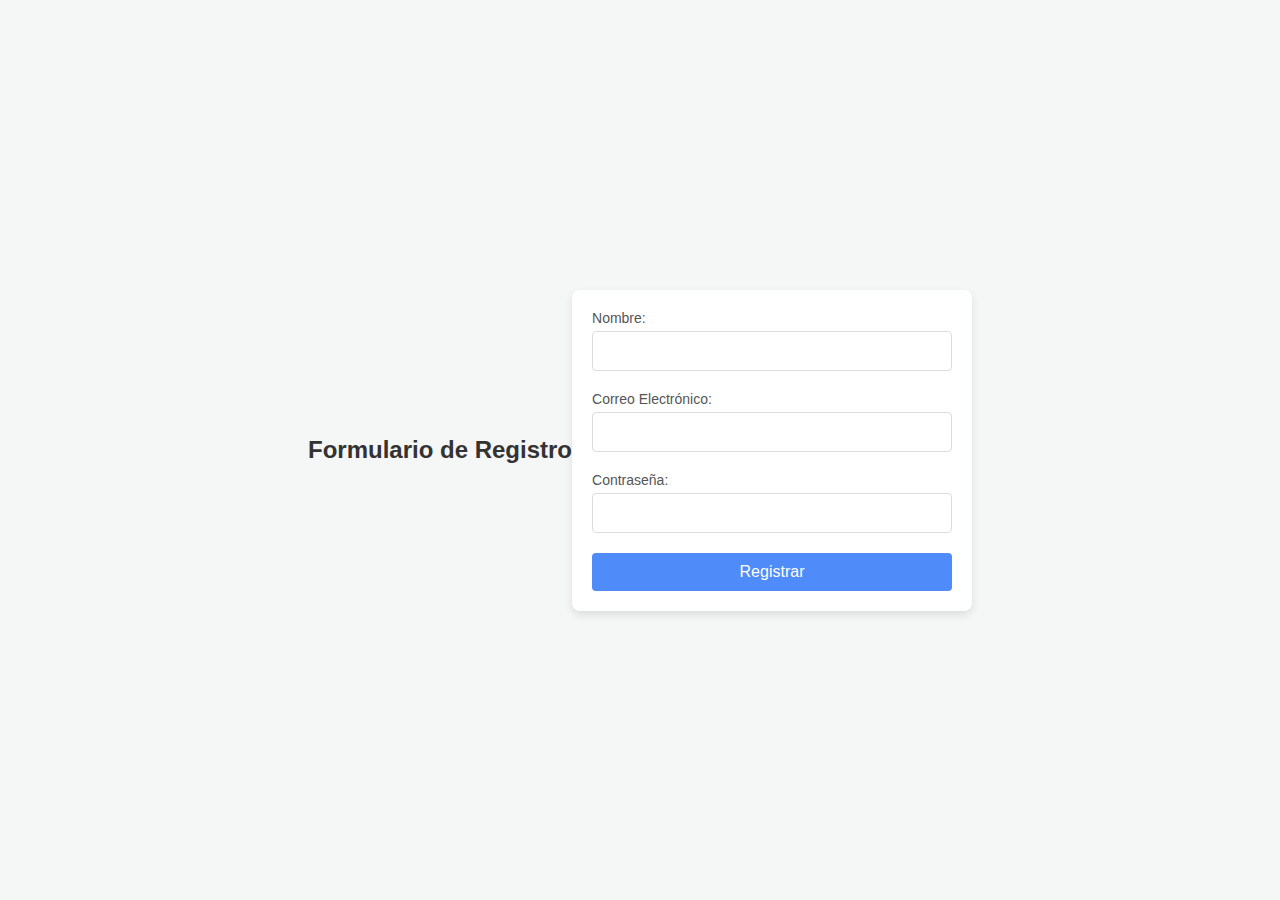
<file: Dom/ejercicio1/index.html>
<!DOCTYPE html>
<html lang="es">
<head>
    <meta charset="UTF-8">
    <meta name="viewport" content="width=device-width, initial-scale=1.0">
    <title>Formulario de Registro</title>
    <link rel="stylesheet" href="style.css">
</head>
<body>

    <h2>Formulario de Registro</h2>

    <form id="registroForm">
        <div>
            <label for="nombre">Nombre:</label>
            <input type="text" id="nombre" name="nombre">
            <div id="nombreError" class="error"></div>
        </div>

        <div>
            <label for="correo">Correo Electrónico:</label>
            <input type="email" id="correo" name="correo">
            <div id="correoError" class="error"></div>
        </div>

        <div>
            <label for="contrasena">Contraseña:</label>
            <input type="password" id="contrasena" name="contrasena">
            <div id="contrasenaError" class="error"></div>
        </div>

        <button type="submit">Registrar</button>
    </form>

    <div id="mensajeExito" class="message"></div>

    <script src="script.js"></script>
</body>
</html>
</file>
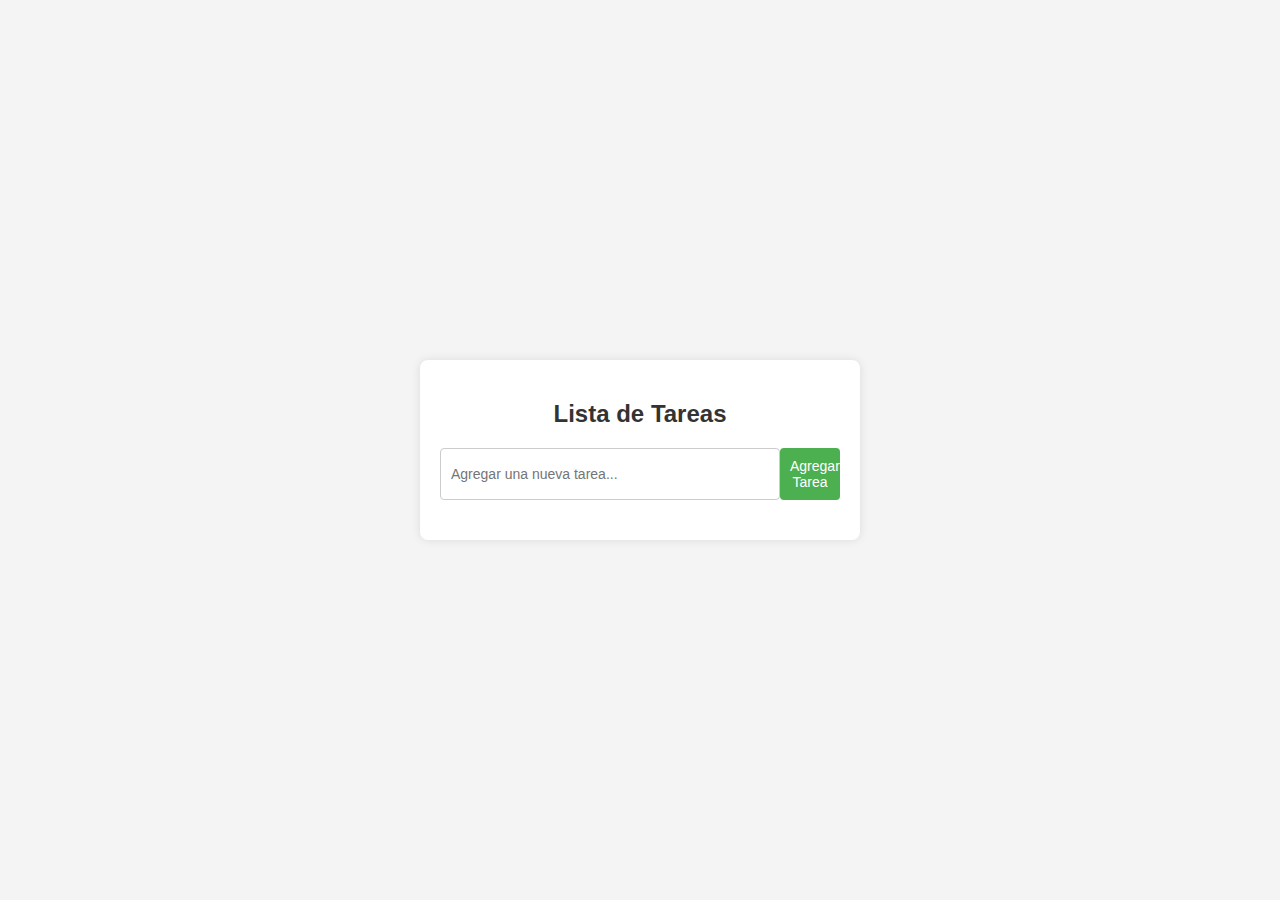
<file: Dom/ejercicio2/index.html>
<!DOCTYPE html>
<html lang="es">
<head>
    <meta charset="UTF-8">
    <meta name="viewport" content="width=device-width, initial-scale=1.0">
    <title>Lista de Tareas</title>
    <link rel="stylesheet" href="style.css">
</head>
<body>

    <div class="container">
        <h2>Lista de Tareas</h2>
        
    
        <div class="task-form">
            <input type="text" id="nuevaTarea" placeholder="Agregar una nueva tarea..." />
            <button id="agregarTarea">Agregar Tarea</button>
        </div>

        
        <ul id="listaTareas" class="task-list"></ul>
    </div>

    <script src="script.js"></script>
</body>
</html>
</file>
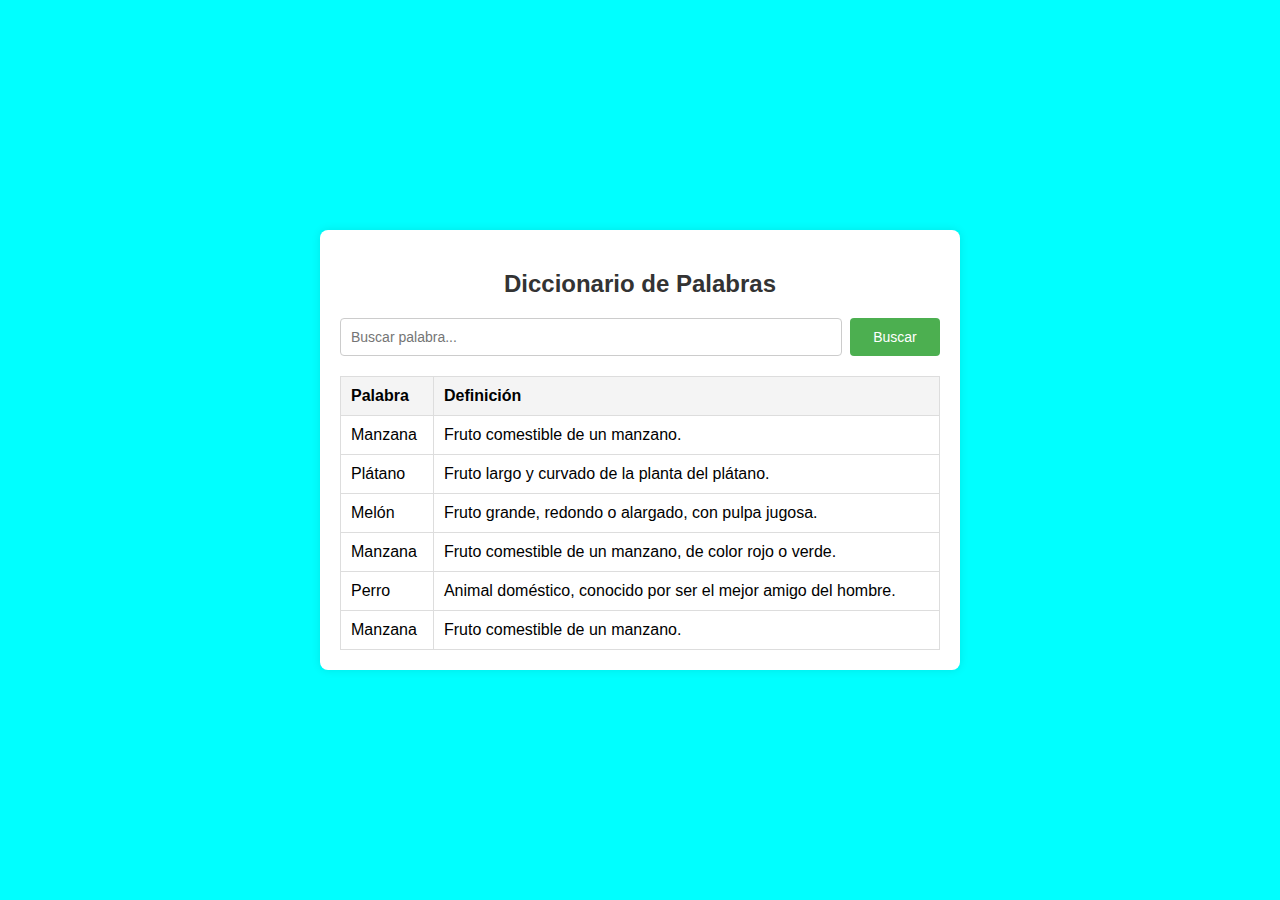
<file: Dom/ejercicio3/index.html>
<!DOCTYPE html>
<html lang="es">
<head>
    <meta charset="UTF-8">
    <meta name="viewport" content="width=device-width, initial-scale=1.0">
    <title>Buscar en Tabla</title>
    <link rel="stylesheet" href="style.css">
</head>
<body>

    <div class="container">
        <h2>Diccionario de Palabras</h2>
        
        
        <div class="search-form">
            <input type="text" id="searchTerm" placeholder="Buscar palabra...">
            <button id="searchButton">Buscar</button>
        </div>

        <p id="resultCount"></p> 

        
        <table id="dictionaryTable">
            <thead>
                <tr>
                    <th>Palabra</th>
                    <th>Definición</th>
                </tr>
            </thead>
            <tbody>
                <tr>
                    <td>Manzana</td>
                    <td>Fruto comestible de un manzano.</td>
                </tr>
                <tr>
                    <td>Plátano</td>
                    <td>Fruto largo y curvado de la planta del plátano.</td>
                </tr>
                <tr>
                    <td>Melón</td>
                    <td>Fruto grande, redondo o alargado, con pulpa jugosa.</td>
                </tr>
                <tr>
                    <td>Manzana</td>
                    <td>Fruto comestible de un manzano, de color rojo o verde.</td>
                </tr>
                <tr>
                    <td>Perro</td>
                    <td>Animal doméstico, conocido por ser el mejor amigo del hombre.</td>
                </tr>
                <tr>
                    <td>Manzana</td>
                    <td>Fruto comestible de un manzano.</td>
                </tr>
            </tbody>
        </table>
    </div>

    <script src="script.js"></script>
</body>
</html>
</file>
<file: Dom/ejercicio1/style.css>
body {
    font-family: 'Arial', sans-serif;
    background-color: #f4f7f6;
    margin: 0;
    padding: 0;
    display: flex;
    justify-content: center;
    align-items: center;
    height: 100vh;
}


form {
    background-color: #fff;
    border-radius: 8px;
    padding: 20px;
    box-shadow: 0 4px 8px rgba(0, 0, 0, 0.1);
    width: 100%;
    max-width: 400px;
    box-sizing: border-box;
}


h2 {
    text-align: center;
    font-size: 24px;
    color: #333;
    margin-bottom: 20px;
}


label {
    font-size: 14px;
    color: #555;
    margin-bottom: 5px;
    display: block;
}


input {
    width: 100%;
    padding: 10px;
    margin-bottom: 15px;
    border: 1px solid #ddd;
    border-radius: 4px;
    font-size: 16px;
    box-sizing: border-box;
}


input:focus {
    border-color: #4f8bf9;
    outline: none;
    box-shadow: 0 0 5px rgba(79, 139, 249, 0.3);
}


button {
    width: 100%;
    padding: 10px;
    background-color: #4f8bf9;
    color: white;
    border: none;
    border-radius: 4px;
    font-size: 16px;
    cursor: pointer;
    transition: background-color 0.3s ease;
}


button:hover {
    background-color: #3c7ad9;
}


.error {
    color: red;
    font-size: 12px;
    margin-top: -10px;
    margin-bottom: 15px;
}


.message {
    color: green;
    font-size: 14px;
    margin-top: 10px;
    text-align: center;
}
</file>
<file: Dom/ejercicio2/style.css>
body {
    font-family: 'Arial', sans-serif;
    background-color: #f4f4f4;
    display: flex;
    justify-content: center;
    align-items: center;
    height: 100vh;
    margin: 0;
}

.container {
    background-color: #fff;
    padding: 20px;
    box-shadow: 0 0 10px rgba(0, 0, 0, 0.1);
    width: 100%;
    max-width: 400px;
    border-radius: 8px;
}

h2 {
    text-align: center;
    color: #333;
}


.task-form {
    display: flex;
    justify-content: space-between;
    margin-bottom: 20px;
}

input[type="text"] {
    width: 80%;
    padding: 10px;
    font-size: 14px;
    border: 1px solid #ccc;
    border-radius: 4px;
}

button {
    width: 15%;
    background-color: #4CAF50;
    color: white;
    border: none;
    padding: 10px;
    font-size: 14px;
    cursor: pointer;
    border-radius: 4px;
    transition: background-color 0.3s;
}

button:hover {
    background-color: #45a049;
}

ul.task-list {
    list-style: none;
    padding: 0;
}

li {
    background-color: #f9f9f9;
    padding: 10px;
    border: 1px solid #ddd;
    margin-bottom: 10px;
    display: flex;
    justify-content: space-between;
    align-items: center;
    border-radius: 4px;
    overflow: hidden;  
}


li.completed {
    text-decoration: line-through;
    color: #888;
}


li button {
    background-color: #4CAF50;
    color: white;
    border: none;
    padding: 5px 10px;
    cursor: pointer;
    border-radius: 4px;
    transition: background-color 0.3s;
    min-width: 80px; 
    text-align: center;  
}


li button:hover {
    background-color: #45a049;
}


li button:last-child {
    background-color: #f44336;
    min-width: 70px;  
}


li button:last-child:hover {
    background-color: #d32f2f;
}

li {
    background-color: #f9f9f9;
    padding: 10px;
    border: 1px solid #ddd;
    margin-bottom: 10px;
    display: flex;
    justify-content: space-between;
    align-items: center;
    border-radius: 4px;
}

li.completed {
    text-decoration: line-through;
    color: #888;
}

li button {
    background-color: #f44336;
    color: white;
    border: none;
    padding: 5px 10px;
    cursor: pointer;
    border-radius: 4px;
}

li button:hover {
    background-color: #d32f2f;
}


.error-message {
    color: red;
    font-size: 14px;
    text-align: center;
}
</file>
<file: Dom/ejercicio3/style.css>
body {
    font-family: 'Arial', sans-serif;
    background-color: cyan;
    margin: 0;
    padding: 0;
    display: flex;
    justify-content: center;
    align-items: center;
    height: 100vh;
}


.container {
    background-color: #fff;
    padding: 20px;
    box-shadow: 0 0 10px rgba(0, 0, 0, 0.1);
    width: 100%;
    max-width: 600px;
    border-radius: 8px;
}


h2 {
    text-align: center;
    color: #333;
}


.search-form {
    display: flex;
    justify-content: space-between;
    margin-bottom: 20px;
}

#searchTerm {
    width: 80%;
    padding: 10px;
    font-size: 14px;
    border: 1px solid #ccc;
    border-radius: 4px;
}

#searchButton {
    width: 15%;
    background-color: #4CAF50;
    color: white;
    border: none;
    padding: 10px;
    font-size: 14px;
    cursor: pointer;
    border-radius: 4px;
    transition: background-color 0.3s;
}

#searchButton:hover {
    background-color: #45a049;
}


table {
    width: 100%;
    border-collapse: collapse;
    margin-top: 20px;
}

table th, table td {
    padding: 10px;
    text-align: left;
    border: 1px solid #ddd;
}

table th {
    background-color: #f4f4f4;
}


#resultCount {
    font-size: 16px;
    font-weight: bold;
    margin-top: 20px;
    text-align: center;
    color: #333;
}
</file>
